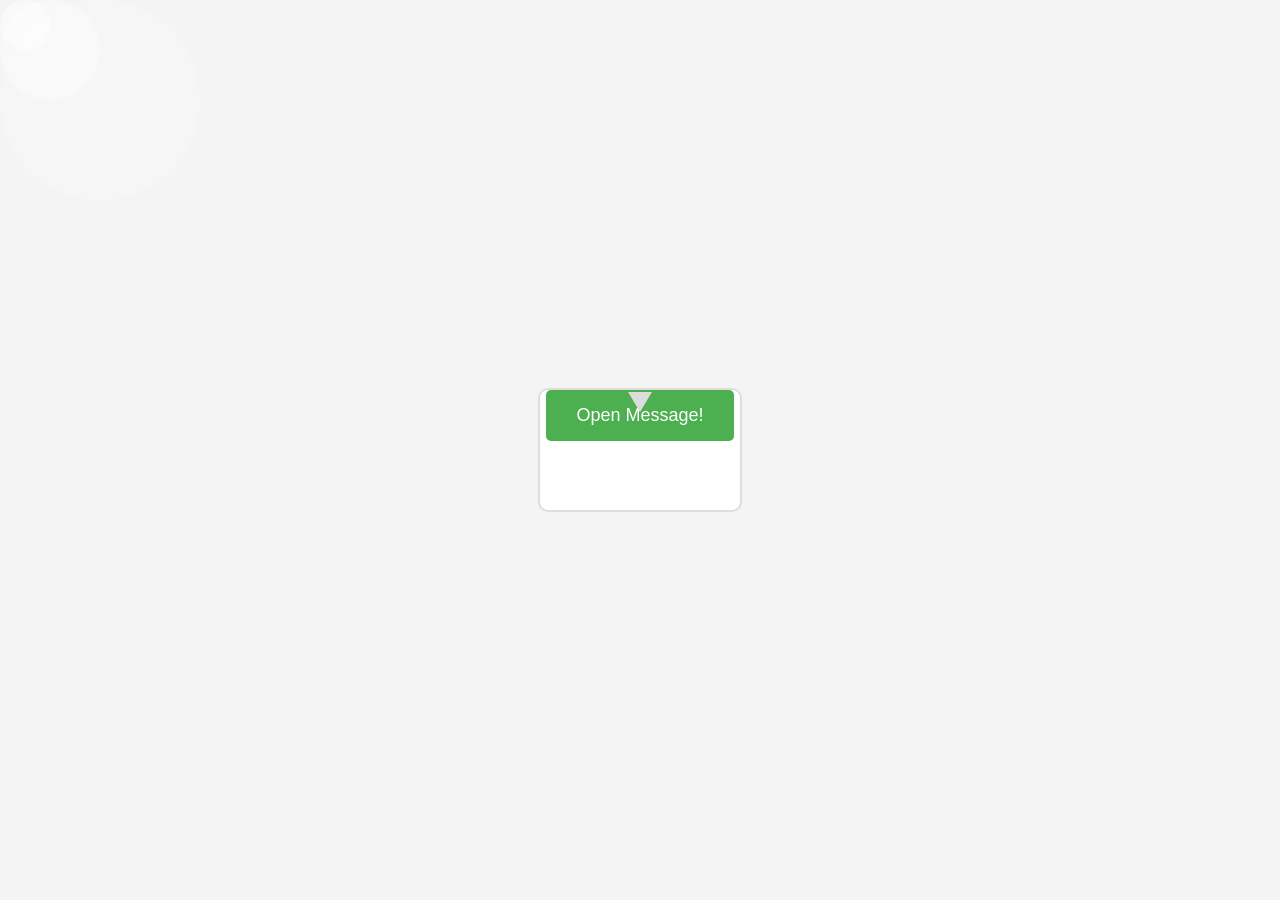
<file: index.html>
<!DOCTYPE html>
<html lang="en">
<head>
<meta charset="UTF-8">
<meta name="viewport" content="width=device-width, initial-scale=1.0">
<title>Redirect Button with Animation</title>
<link rel="stylesheet" type="text/css" href="./css/styles1.css">
</head>
<body>

<div class="container">
    <div class="background">
        <div class="shape1"></div>
        <div class="shape2"></div>
        <div class="shape3"></div>
      </div>
  <div id="envelope">
    <div class="envelope-cover"></div>
    <div class="envelope-body">
    <button id="redirectButton">Open Message!</button>
    </div>
  </div>
</div>

<script src="./js/script1.js"></script>
<script src="./js/butoon.js"></script>

</body>
</html>
</file>
<file: css/styles1.css>
/* Body styles */
body {
    margin: 0;
    padding: 0;
    background-image: url('https://i.ibb.co/72TTktj/wp8940052-sinhala-and-tamil-new-year-wallpapers.png');
    font-family: Arial, sans-serif;
    background-color: #f4f4f4;
    background-size: cover;
    background-position: center;
    background-repeat: no-repeat;
  }

  
  /* Container styles */
  .container {
    /* max-width: 90%; */
    display: flex;
    text-align: center;
    justify-content: center;
    align-items: center;
    height: 100vh; /* Full viewport height */
    padding: 0 20px; /* Add some padding to the sides for better spacing */
    position: relative; /* Make container relative for absolute positioning */
  }
  
  /* Background styles */
.background {
    position: absolute;
    top: 0;
    left: 0;
    width: 100%;
    height: 100%;
    overflow: hidden;
  }

  
  .shape1,
  .shape2,
  .shape3 {
    position: absolute;
    border-radius: 50%;
    animation-duration: 4s;
    animation-iteration-count: infinite;
  }
  
  .shape1 {
    width: 200px;
    height: 200px;
    background-color: rgba(255, 255, 255, 0.2);
    animation-name: move1;
  }
  
  .shape2 {
    width: 100px;
    height: 100px;
    background-color: rgba(255, 255, 255, 0.3);
    animation-name: move2;
  }
  
  .shape3 {
    width: 50px;
    height: 50px;
    background-color: rgba(255, 255, 255, 0.4);
    animation-name: move3;
  }
  
  @keyframes move1 {
    0% {
      top: -100px;
      left: -100px;
    }
    50% {
      top: calc(100vh + 100px);
      left: calc(100vw + 100px);
    }
    100% {
      top: -100px;
      left: -100px;
    }
  }
  
  @keyframes move2 {
    0% {
      top: calc(100vh + 100px);
      left: calc(100vw + 100px);
    }
    50% {
      top: -50px;
      left: -50px;
    }
    100% {
      top: calc(100vh + 100px);
      left: calc(100vw + 100px);
    }
  }
  
  @keyframes move3 {
    0% {
      top: -50px;
      left: calc(100vw + 50px);
    }
    50% {
      top: calc(100vh + 50px);
      left: -50px;
    }
    100% {
      top: -50px;
      left: calc(100vw + 50px);
    }
  }
  
  /* Button styles */
  #redirectButton {
    padding: 15px 30px;
    font-size: 18px;
    background-color: #4CAF50;
    color: white;
    border: none;
    border-radius: 5px;
    cursor: pointer;
    transition: background-color 0.3s;
    outline: none;
  }
  
  #redirectButton:hover {
    background-color: #45a049;
  }
  
  /* Envelope styles */
  #envelope {
    width: 200px;
    height: 120px;
    background-color: #ffffff;
    border: 2px solid #dddddd;
    border-radius: 10px;
    position: relative;
    margin: 40px auto;
    text-align: center;
    
  }
  
  #envelope:before {
    content: "";
    position: absolute;
    top: 2px;
    left: 50%;
    width: 0;
    height: 0;
    border-style: solid;
    border-width: 20px 12px 0;
    border-color: #dddddd transparent transparent;
    transform: translateX(-50%);
  }
  
  /* Animation styles */
  @keyframes openEnvelope {
    0% {
      transform: translateY(0) rotate(0deg);
    }
    50% {
      transform: translateY(-10px) rotate(5deg);
    }
    100% {
      transform: translateY(-20px) rotate(10deg);
    }
  }
  
  .openAnimation {
    animation: openEnvelope 0.5s ease-in-out;
  }
  
  /* Responsive styles */
@media screen and (max-width: 768px) {
    .container {
      flex-direction: column;
    }
  }
</file>
